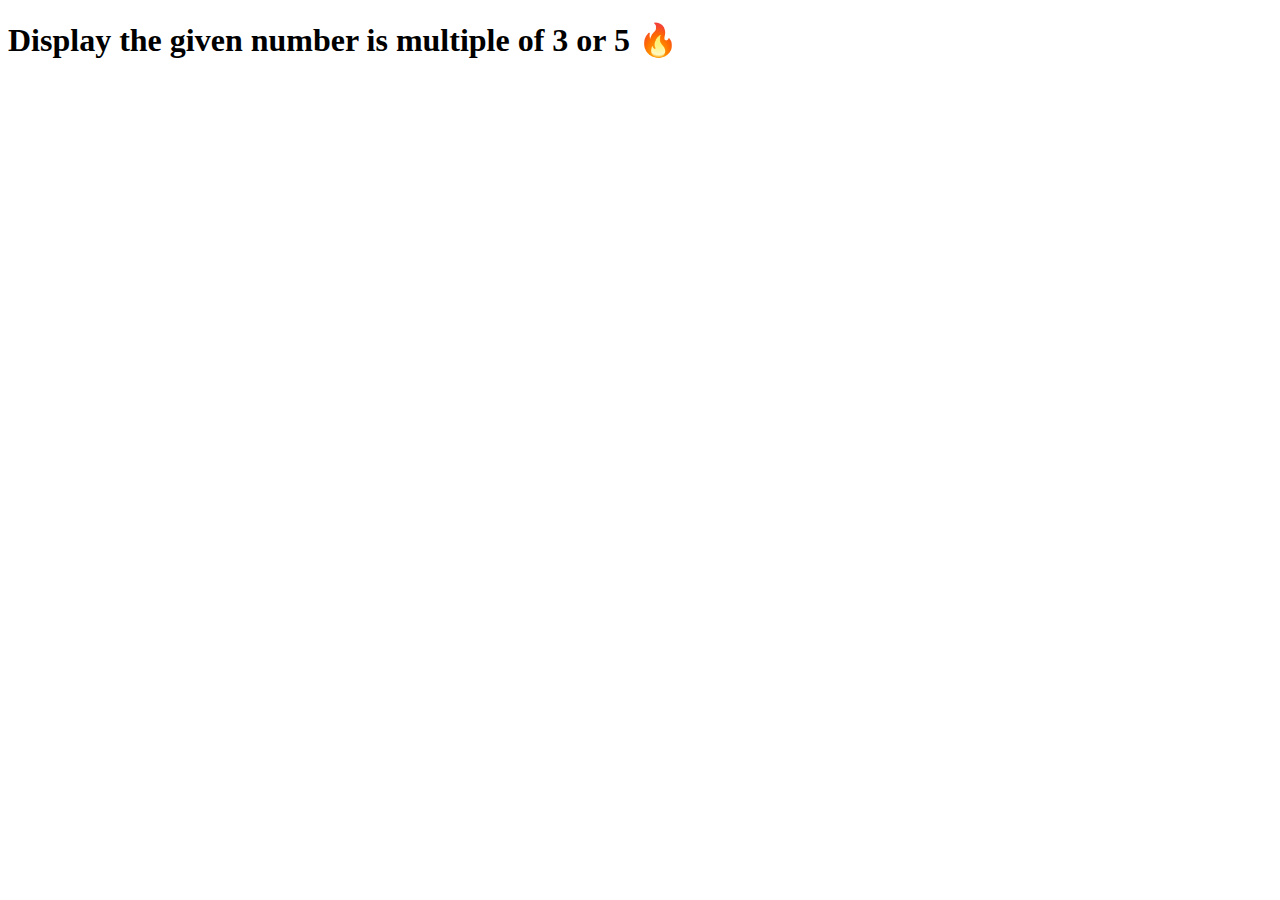
<file: assign-4/index.html>
<!DOCTYPE html>
<html lang="en">
<head>
    <meta charset="UTF-8">
    <meta name="viewport" content="width=device-width, initial-scale=1.0">
    <title>Document</title>
</head>
<body>
    <h1>Display the given number is multiple of 3 or 5 🔥  </h1>
    <script src ="loop.js"></script>

</body>
</html>
</file>
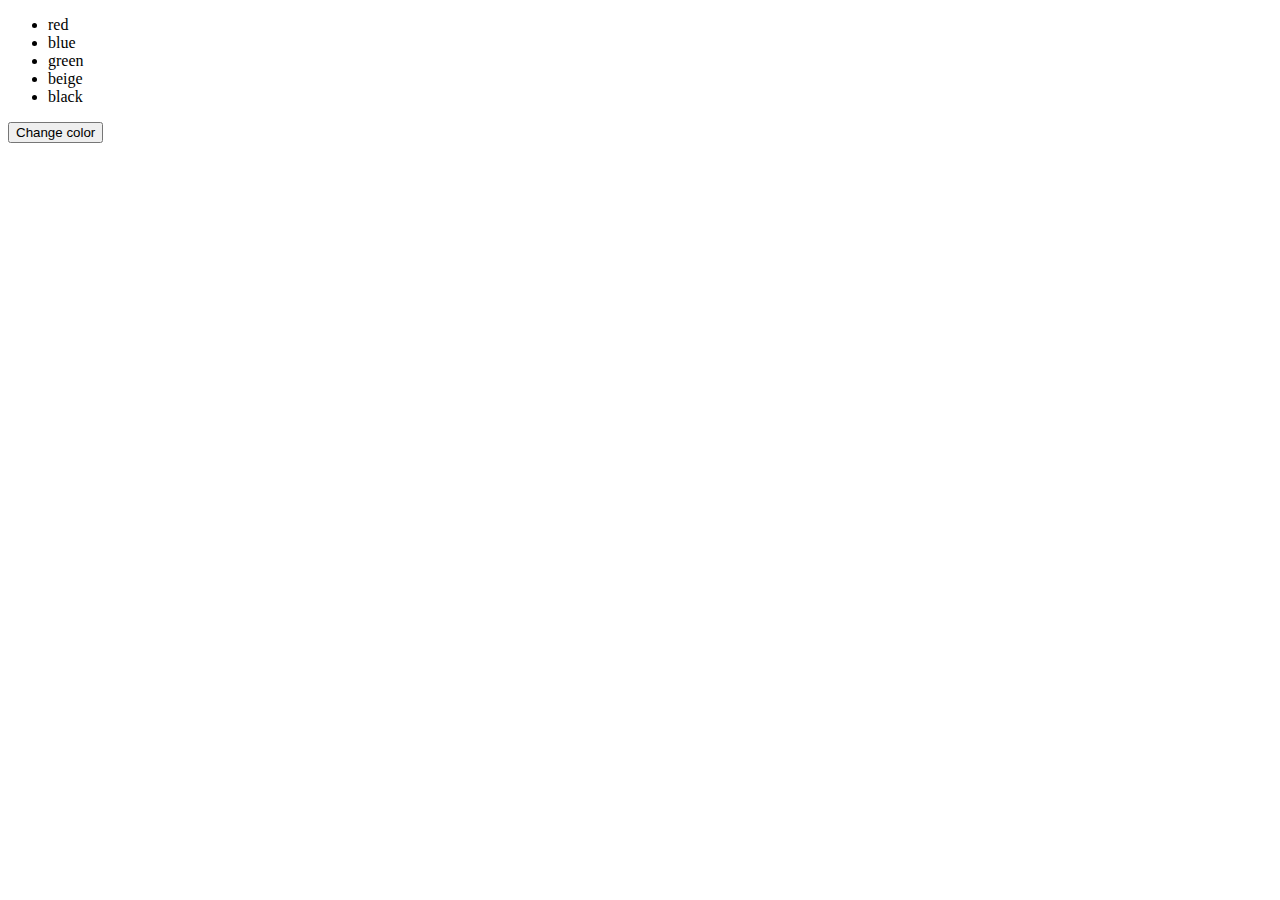
<file: assign-6/index.html>
<!DOCTYPE html>
<html lang="en">
<head>
    <meta charset="UTF-8">
    <meta name="viewport" content="width=device-width, initial-scale=1.0">
    <title>Document</title>
</head>
<body>
    <ul id='clr'>

    </ul>

    <button id='switchcolor' type ='submit' onclick = demo()> Change color </button>
    

    <script src="colors.js"></script>  
</body>
</html>
</file>
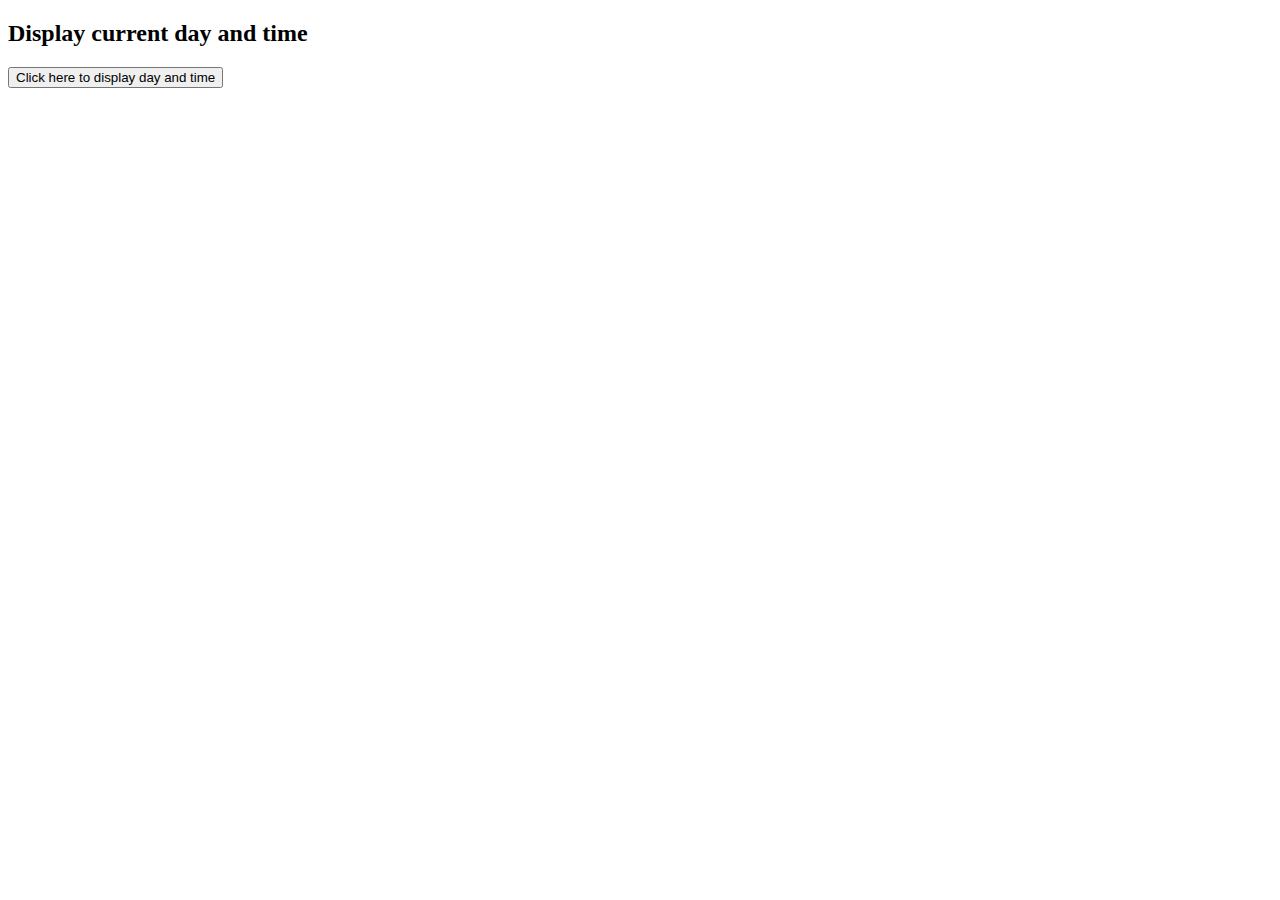
<file: js-assgn/index.html>
<!DOCTYPE html>
<html lang="en">
<head>
    <meta charset="UTF-8">
    <meta name="viewport" content="width=device-width, initial-scale=1.0">
    <title>Day and time</title>
</head>
<body>
    <h2>Display current day and time</h2>
    <button type = "submit" onclick = display()> Click here to display day and time </button>
    <script src= "daytime.js"></script>
</body>
</html>
</file>
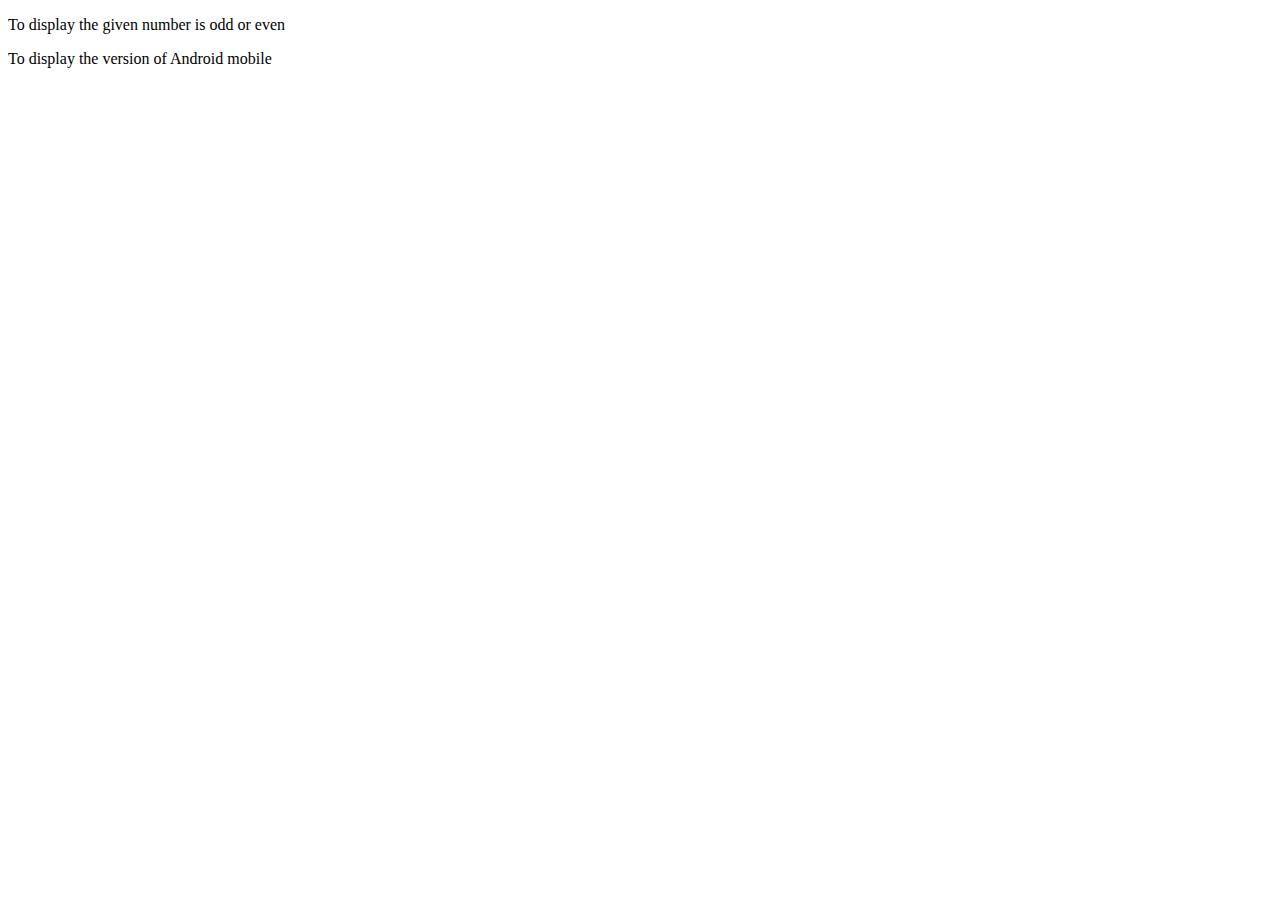
<file: js-assgn/assign-3/index.html>
<!DOCTYPE html>
<html lang="en">
<head>
    <meta charset="UTF-8">
    <meta name="viewport" content="width=device-width, initial-scale=1.0">
    <title>Document</title>
</head>
<body>
    <p id='result'> To display the given number is odd or even </p>
    <p id='result'> To display the version of Android mobile </p>
    <script src="evenodd.js"> </script> 
    <script src="version.js"> </script> 
</body>
</html>
</file>
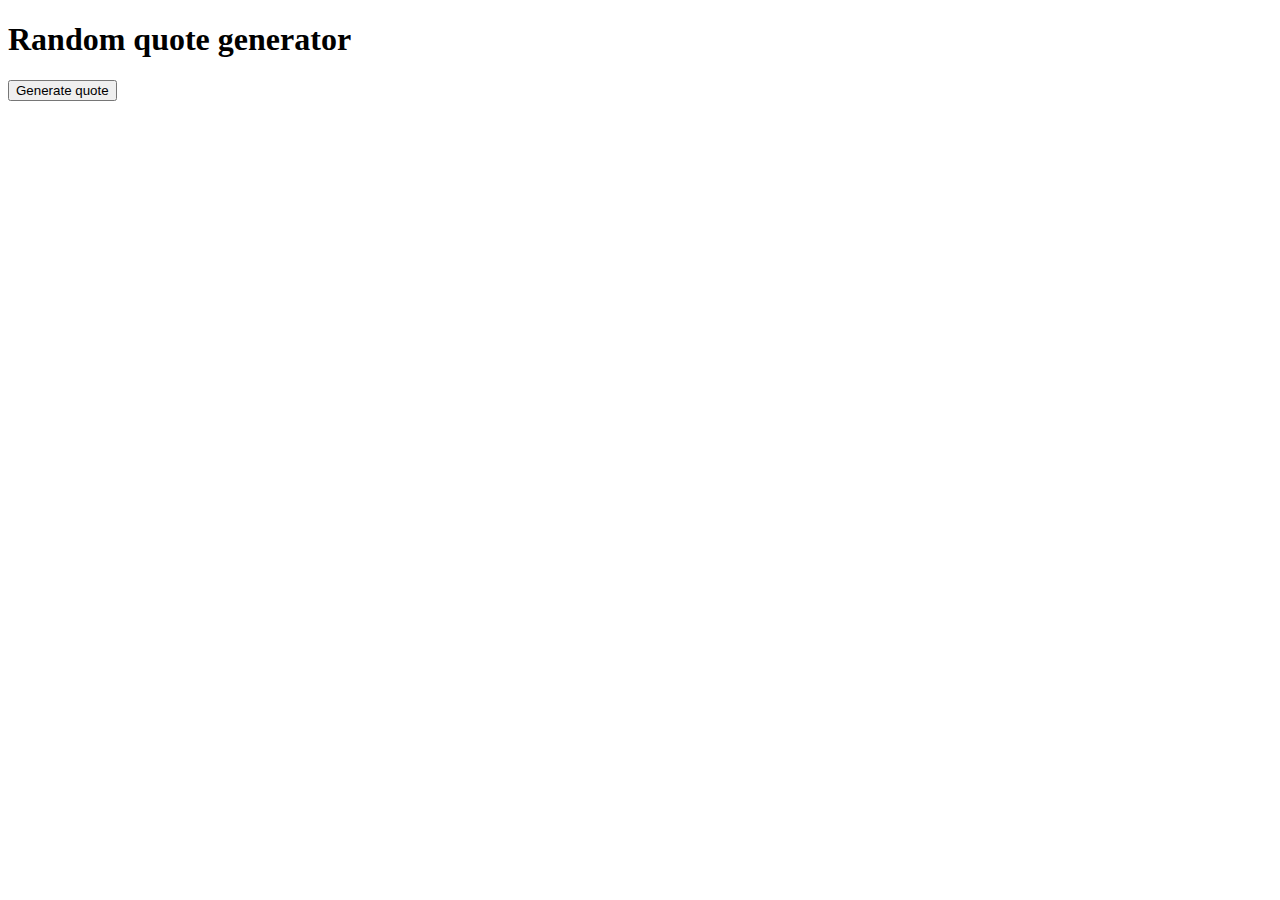
<file: mpr/Quote generator/index.html>
<!DOCTYPE html>
<html lang="en">
<head>
    <meta charset="UTF-8">
    <meta name="viewport" content="width=device-width, initial-scale=1.0">
    <title>Quote generator</title>
</head>
<body>
    <h1> Random quote generator</h1>
    <div id = 'quoteGenerator'>

    </div>
    <button onclick = "generate()">Generate quote</button>
    <script src = "script.js"> </script>
</body>
</html>
</file>
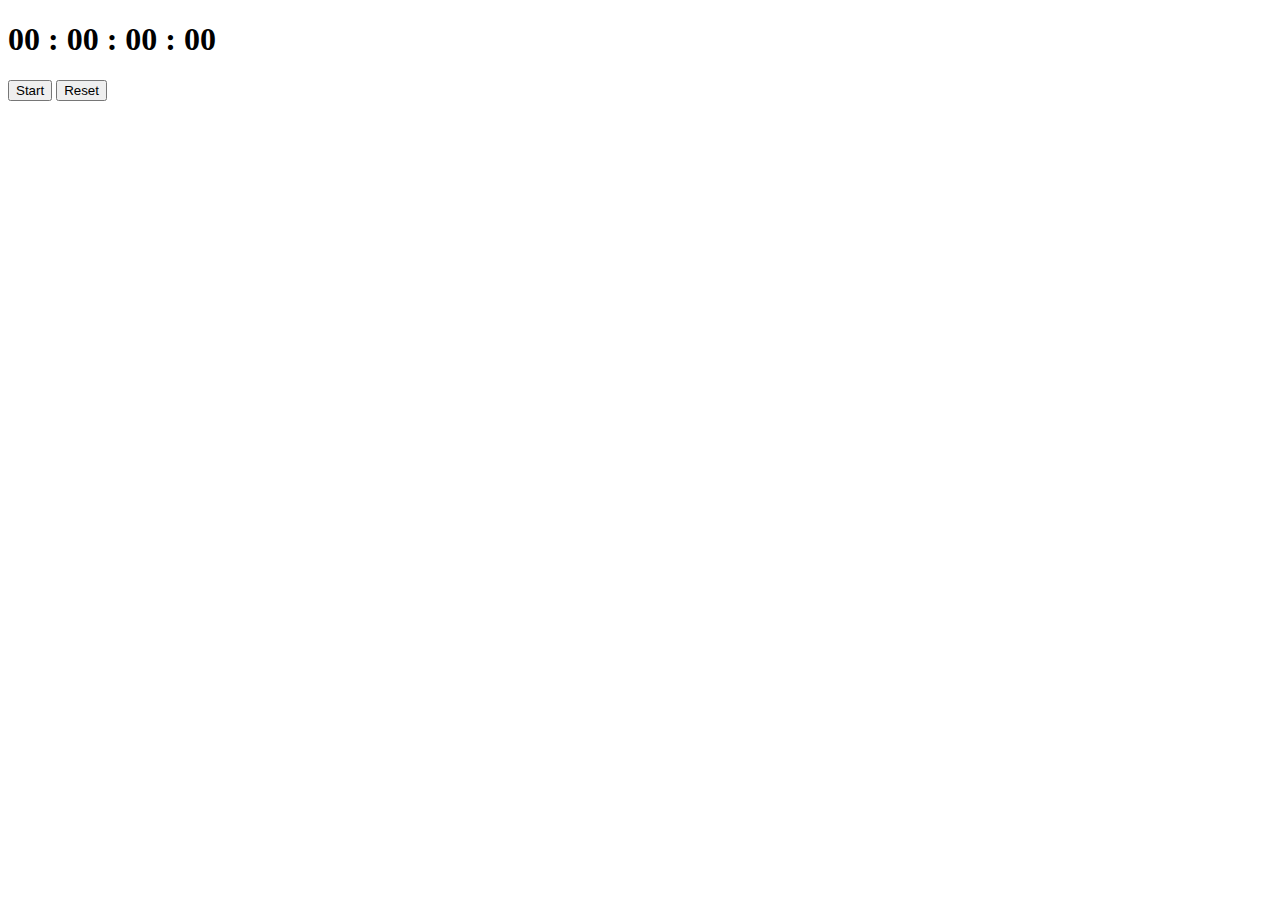
<file: mpr/stopclock/index.html>
<!DOCTYPE html>
<html lang="en">
<head>
    <meta charset="UTF-8">
    <meta name="viewport" content="width=device-width, initial-scale=1.0">
    <title>StopClock</title>
</head>
<body>
     <h1>
        <span id="hour">00</span> :
        <span id="min">00</span> :
        <span id="sec">00</span> :
        <span id="milisec">00</span>
    </h1>
      
      <button onclick="stopClk()" id="start">Start</button>
      <button onclick="reset()">Reset</button>
      <script src = "index.js"> </script>
    
</body>
</html>
</file>
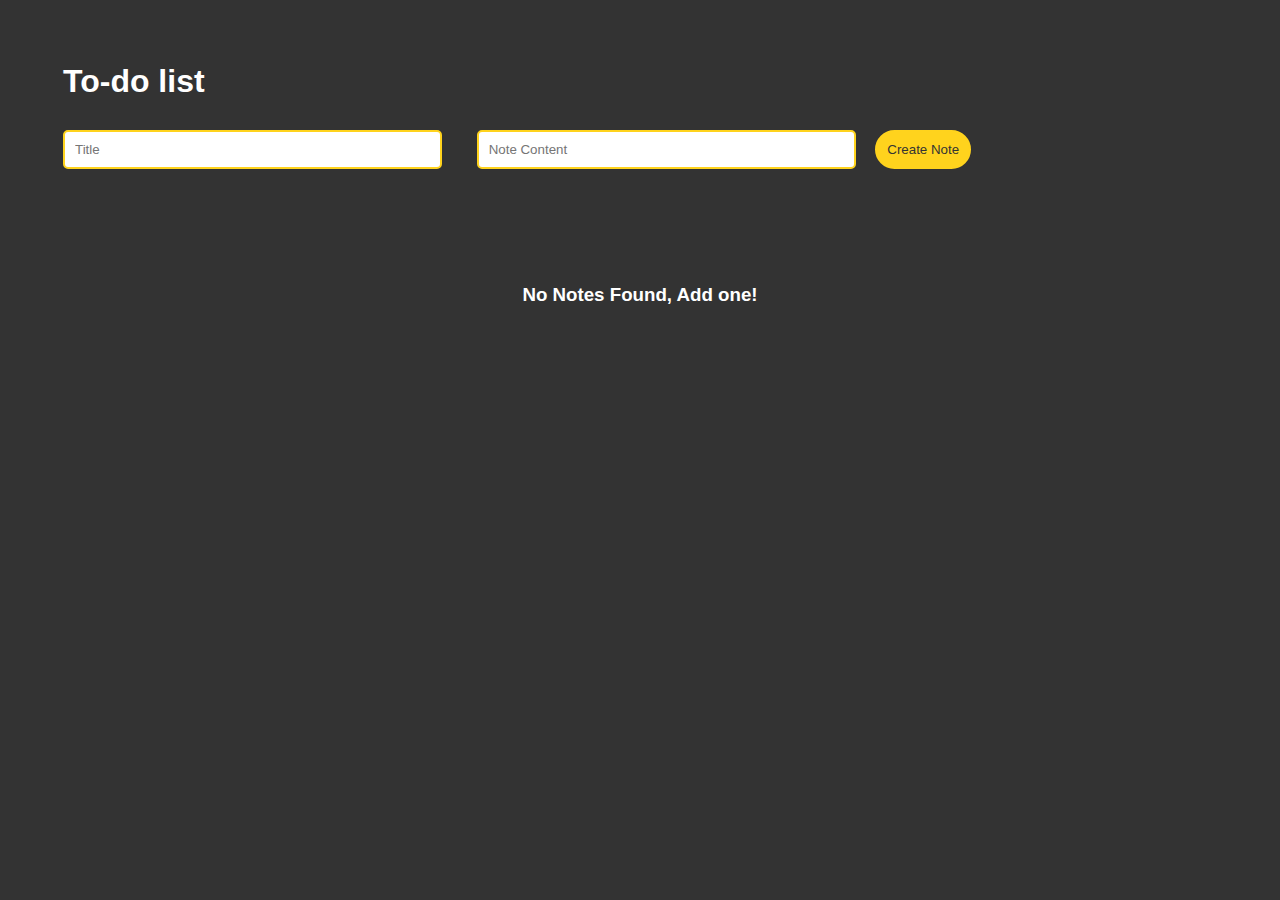
<file: mpr/Todo list/index.html>
<!DOCTYPE html>
<html>
  <head>
    <meta charset="utf-8" />
    <title>Sticky notes</title>
    <link href="https://fonts.googleapis.com/css2?family=Indie+Flower&display=swap" rel="stylesheet"/>
    <link rel="stylesheet" href="style.css" />
    <meta name="viewport" content="width=device-width, initial-scale=1.0" />
  </head>

  <body>
    <div id="heading">
      <h1>To-do list</h1>
    </div>
    <div id="form">
      <form id="inputForm">
        <input
          type="text"
          class="inputText"
          placeholder="Title"
          id="new-note-title-input"
          autocomplete="off"
          required
          autofocus
        />
        <input
          class="inputText"
          type="text"
          placeholder="Note Content"
          id="new-note-body-input"
          autocomplete="off"
          required
        />
        <button type="submit" class="btn">
          Create Note
        </button>
      </form>
    </div>

    <h3 id="no-notes">No Notes Found, Add one!</h3>
    <ul id="notes"></ul>
    <script src="script2.js"></script>
  </body>
</html>
</file>
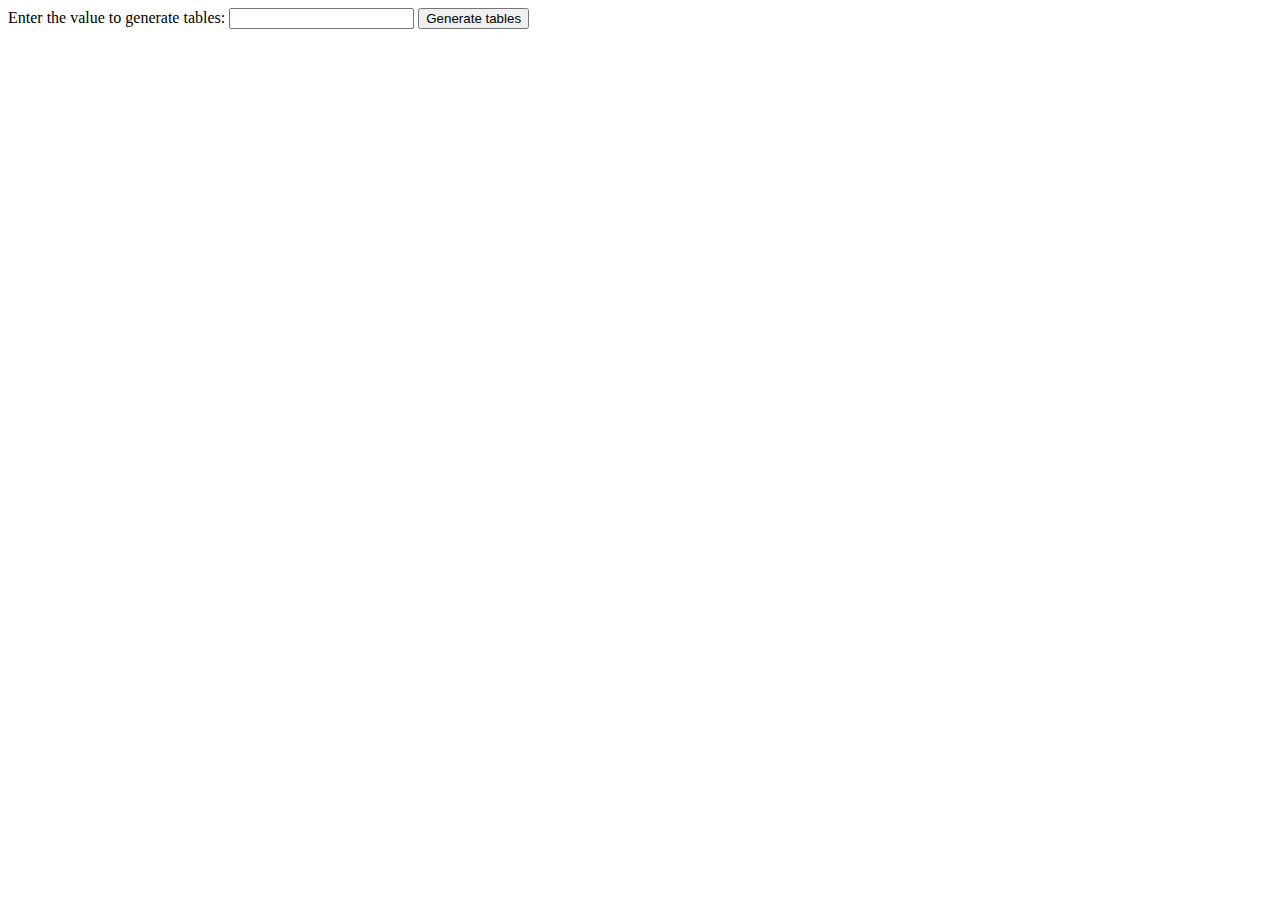
<file: assign-6/index2.html>
<!DOCTYPE html>
<html lang="en">
<head>
    <meta charset="UTF-8">
    <meta name="viewport" content="width=device-width, initial-scale=1.0">
    <title>Document</title>
</head>
<body>
    <label> Enter the value to generate tables: </label>
    <input type = 'text' size=20 id= 'values1' name = 'name'>
    <button type = 'submit' id ='val' onclick = showTables() >Generate tables</button><br> <br>
    <p id = 'tables'> </p>
    <script src= "tables.js"></script> 


    
</body>
</html>
</file>
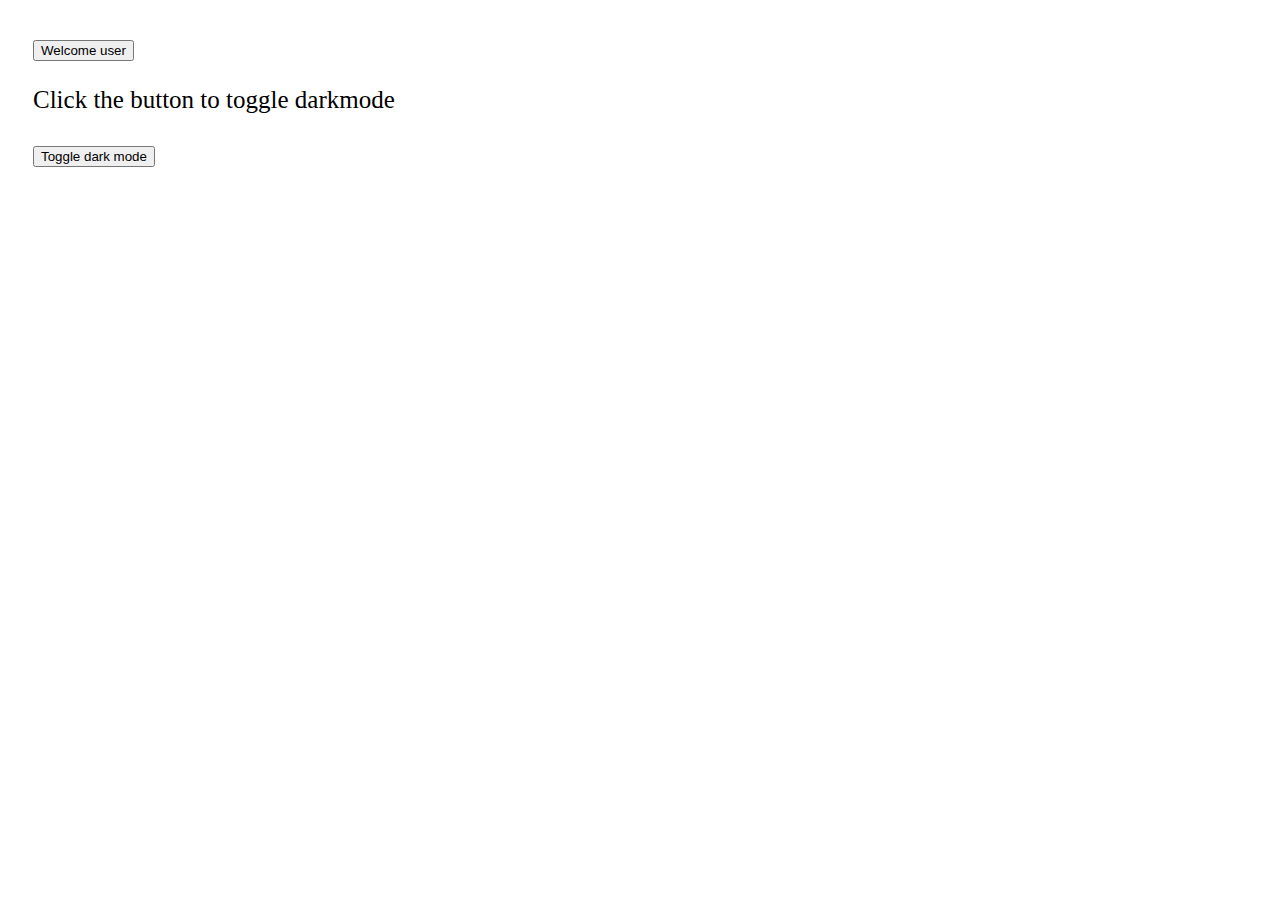
<file: assign-6/index3.html>
<!DOCTYPE html>
<html lang="en">
<head>
    <meta charset="UTF-8">
    <meta name="viewport" content="width=device-width, initial-scale=1.0">
    <link rel="stylesheet" href="index.css">
    <title>Document</title>
</head>
<body>
    <button id='btn' type= 'submit' onclick = demo()>Welcome user </button></p>

    
    
    <h4 id='clock' class ='displayClock'></h4>


    <p>Click the button to toggle darkmode</p>
    <button onclick="dark()" class = >Toggle dark mode</button>


   <script src = "index.js"> </script>
    
</body>
</html>
</file>
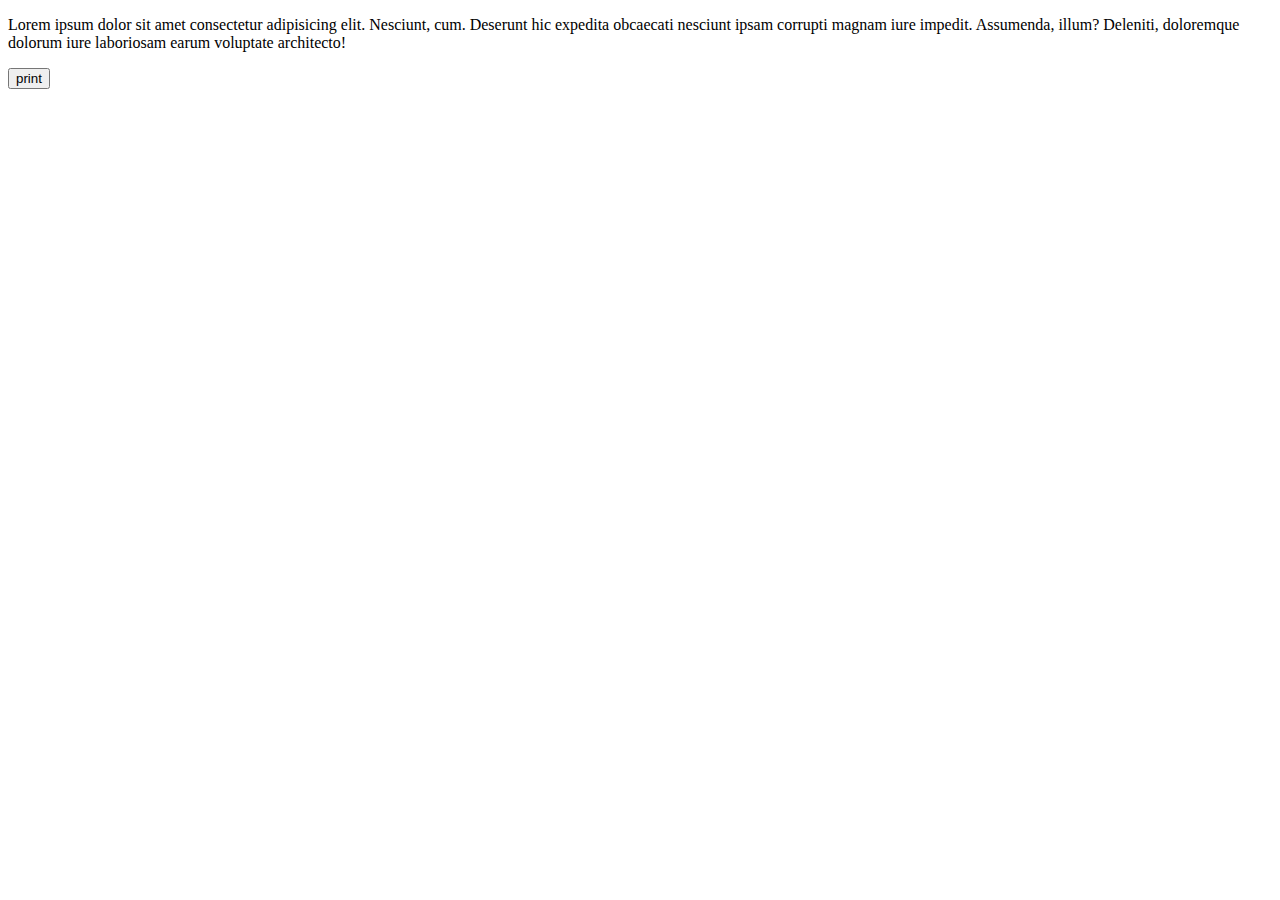
<file: js-assgn/index2.html>
<!DOCTYPE html>
<html lang="en">
<head>
    <meta charset="UTF-8">
    <meta name="viewport" content="width=<device-width>, initial-scale=1.0">
    <title>Print current page</title>
</head>
<body>
    <p>Lorem ipsum dolor sit amet consectetur adipisicing elit. Nesciunt, cum. Deserunt hic expedita obcaecati nesciunt ipsam corrupti magnam iure impedit. Assumenda, illum? Deleniti, doloremque dolorum iure laboriosam earum voluptate architecto!</p>
    <button type='submit' onclick = printPage()> print </button>
    <script src= 'printpage.js'></script>
</body>
</html>
</file>
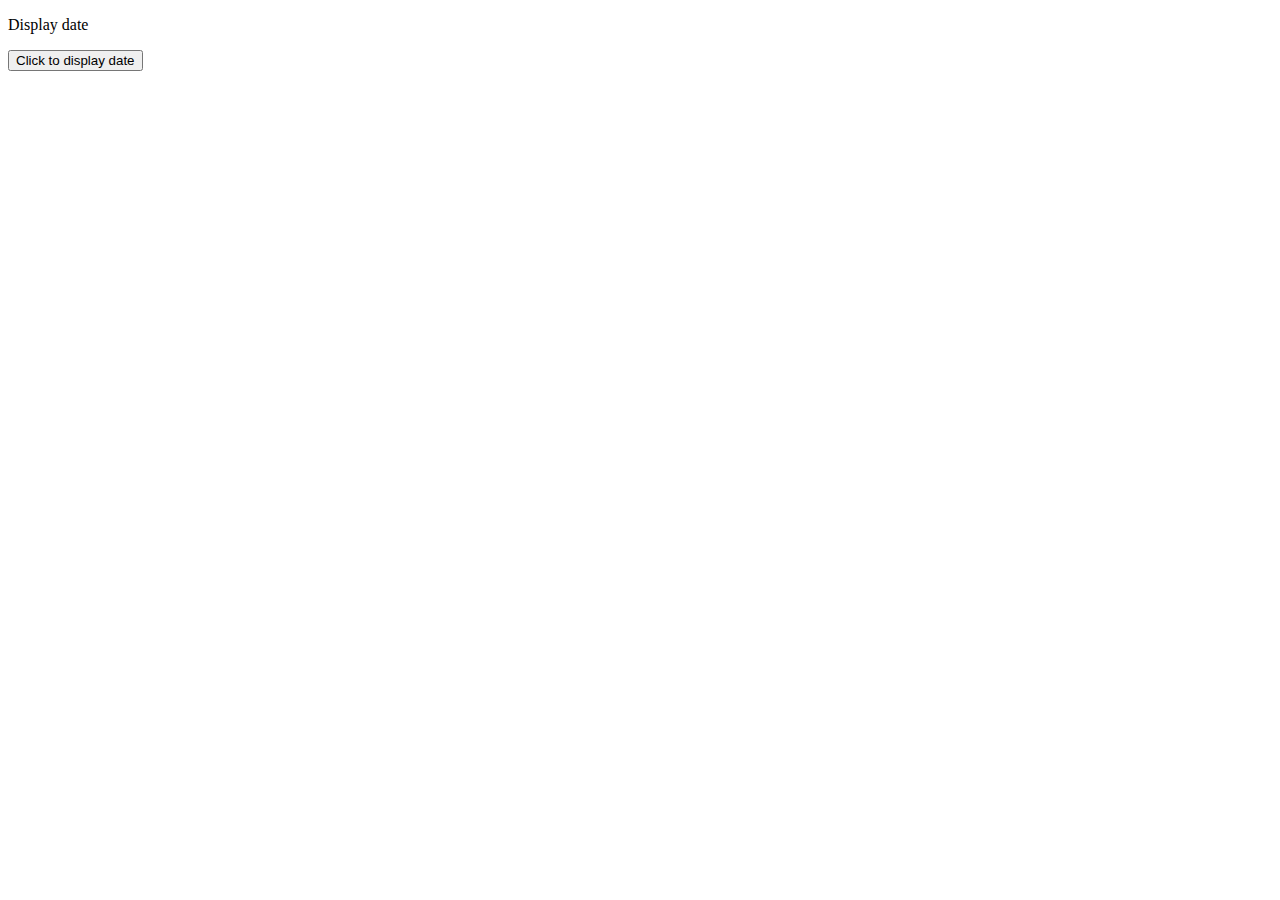
<file: js-assgn/index3.html>
<!DOCTYPE html>
<html lang="en">
<head>
    <meta charset="UTF-8">
    <meta name="viewport" content="width=<device-width>, initial-scale=1.0">
    <title>Get Date</title>
    <script>
        function date() {
            var todayDate = new Date();
            var thisDay = todayDate.getDate();
            var month = todayDate.getUTCMonth();
            var year = todayDate.getUTCFullYear();
            var result = "Date is :" + thisDay + " - " + month + " - " + year ;
            document.getElementById('dis').innerHTML = result
        }
    </script>
</head>
<body>
    <p id='dis'>Display date</p>
    <button type = 'submit' onclick= date()> Click to display date </button>

    
</body>
</html>
</file>
<file: mpr/Todo list/style.css>
* {
    margin: 0;
    padding: 0;
  }
  
  body {
    font-family: arial, sans-serif;
    font-size: 100%;
    margin: 3em;
    background: #333;
    color: #fff;
  }
  
  #heading {
    position: sticky;
    top: 0;
    background-color: #333;
    z-index: 7;
    padding: 15px 0px;
    margin-left: 15px;
  }
  
  #no-notes {
    padding: 100px 0px;
    text-align: center;
  }
  
  #ts {
    color: #ffd31d;
  }
  
  .inputText {
    padding: 10px;
    border-radius: 5px;
    border: 2px solid #ffd31d;
    width: 30%;
    margin: 15px;
    outline: none;
  }
  
  .hidden {
    display: none;
  }
  
  .btn {
    padding: 10px;
    border-radius: 20px;
    border: 2px solid #ffd31d;
    background-color: #ffd31d;
    color: #333;
    cursor: pointer;
    outline: none;

  }
  
  .btn:active {
    border: 2px solid #333;
    box-shadow: inset 0 0 5px #000000;
  }
  
  h2,
  p {
    font-size: 100%;
    font-weight: normal;
  }
  
  ul,
  li {
    list-style: none;
  }
  
  ul {
    overflow: hidden;
    padding: 3em 1em;
  }
  
  ul li a {
    text-decoration: none;
    color: #000;
    background: #ffd31d;
    display: block;
    height: 10em;
    width: 10em;
    padding: 1em;
    box-shadow: 5px 5px 7px rgba(33, 33, 33, 0.7);
  }
  
  ul li {
    margin: 1em;
    float: left;
    position: relative;
  }
  
  ul li h2 {
    font-size: 1.2rem;
    font-weight: bold;
    padding-bottom: 10px;
  }
  
  ul li p {
    font-family: 'Indie Flower', cursive;
    font-size: 1.1rem;
  }
  
  .delete {
    float: right;
    position: absolute;
    top: 0;
    right: 0;
    width: 30px;
    height: 30px;
    background-color: red;
    border: 4px double white;
    font-weight: bold;
    cursor: pointer;
  }
  
  ul li a {
    transform: rotate(-6deg);
    -moz-transform: rotate(-6deg);
    cursor: default;
  }
  
  ul li:nth-child(even) a {
    transform: rotate(4deg);
    -moz-transform: rotate(4deg);
    position: relative;
    top: 5px;
    background: #ff5733;
  }
  
  ul li:nth-child(3n) a {
    transform: rotate(-3deg);
    -moz-transform: rotate(-3deg);
    position: relative;
    top: -5px;
    background: #77d8d8;
  }
  
  ul li:nth-child(5n) a {
    transform: rotate(5deg);
    -moz-transform: rotate(5deg);
    position: relative;
    top: -10px;
  }
  
  ul li a:hover,
  ul li a:focus {
    box-shadow: 10px 10px 7px rgba(0, 0, 0, 0.7);
    -moz-box-shadow: 10px 10px 7px rgba(0, 0, 0, 0.7);
    transform: scale(1.25);
    -moz-transform: scale(1.25);
    position: relative;
    z-index: 5;
  }
  
  ol {
    text-align: center;
  }
  
  ol li {
    display: inline;
    padding-right: 1em;
  }
  
  ol li a {
    color: #fff;
  }
</file>
<file: assign-6/index.css>
body{
    padding: 25px;
    background-color: white;
    color: black;
    font-size: 25px;
}


.dark-mode {
    background-color: black;
    color: white;
  }

.displayClock{
    color: dodgerblue;
     float: right;
     
}
</file>
